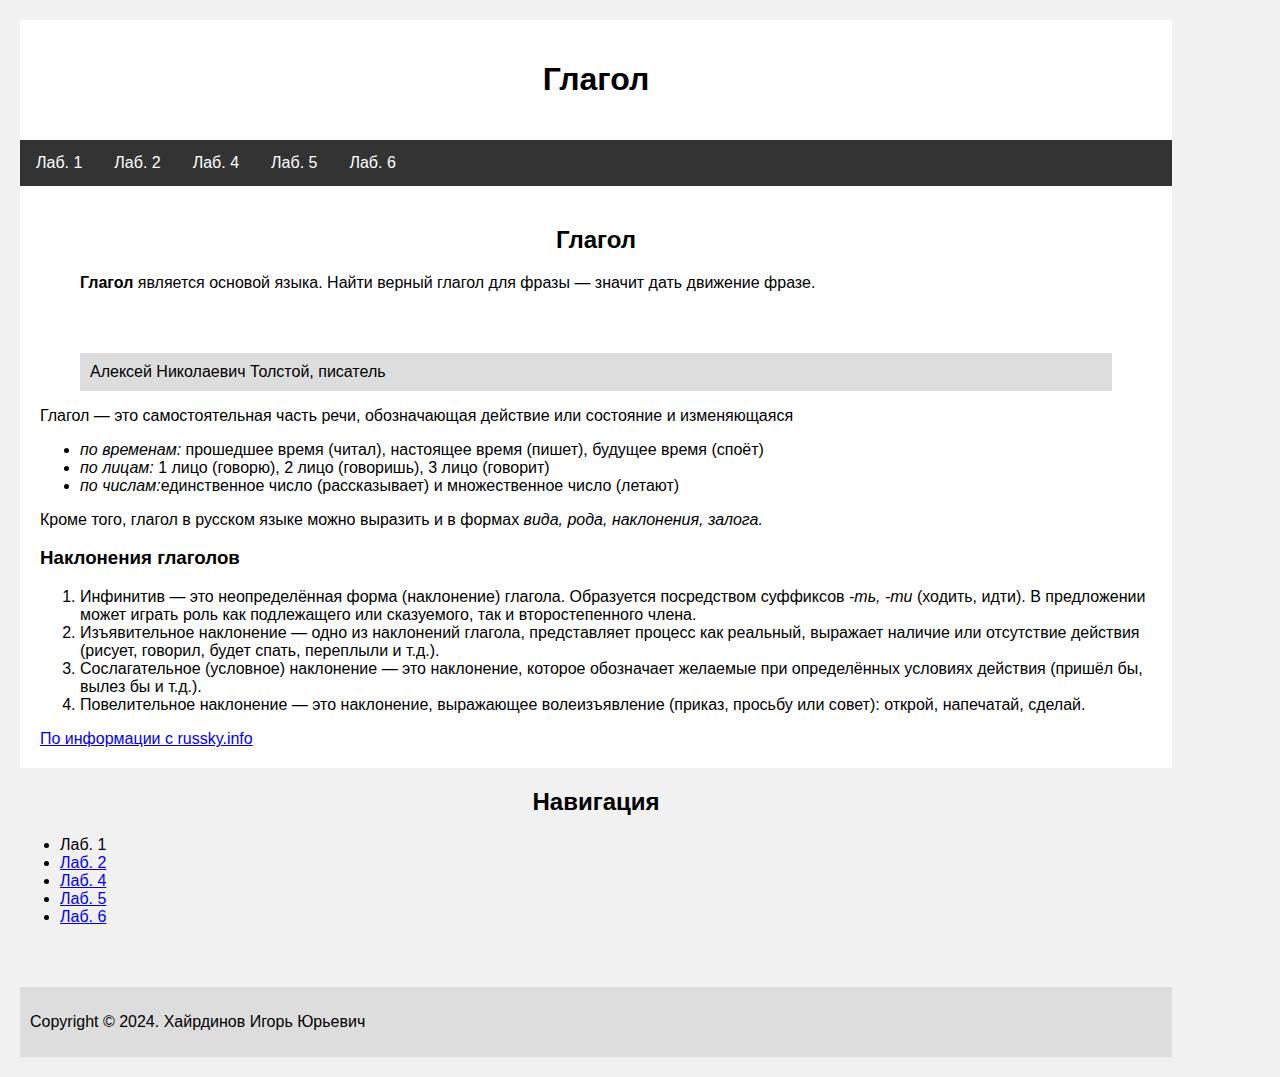
<file: index.html>
<!DOCTYPE html >
<html lang = "ru" >


<head>
	<title>Глагол</title>
	<meta charset = "utf-8" >
	<meta name = "description" content = "Глагол" >
 	<meta name = "keywords" content = "русский язык, глагол" >
 	<meta name = "author" content = "Хайрдинов Игорь Юрьевич" >
 	<link rel = "Shortcut Icon" href = "Favicon.ico" type = "image/x-icon" >
	<link rel="stylesheet" href="css/styles.css" />
</head>


<body>
	<header>
		<h1>Глагол</h1>
 	</header>
	<nav>
		<ul>
			<li><a  href = "index.html" >Лаб. 1</a></li>
			<li><a  href = "lab2.html" >Лаб. 2</a></li>
			<li><a  href = "lab4.html" >Лаб. 4</a></li>
			<li><a  href = "lab5.html" >Лаб. 5</a></li>
			<li><a  href = "lab6.html" >Лаб. 6</a></li>
		</ul>
	</nav>
	<main>
	<article>
		<h2>Глагол</h2>
      		<blockquote><b>Глагол</b> является основой языка. Найти верный глагол для фразы &mdash; значит дать движение фразе.<footer>Алексей Николаевич Толстой, писатель</footer></blockquote>
     		<p>Глагол &mdash; это самостоятельная часть речи, обозначающая действие или состояние и изменяющаяся</p>
      		<ul>
        		<li> <i>по временам:</i> прошедшее время (читал), настоящее время (пишет), будущее время (споёт)</li>
        		<li><i>по лицам:</i> 1 лицо (говорю), 2 лицо (говоришь), 3 лицо (говорит)</li>
        		<li><i>по числам:</i>единственное число (рассказывает) и множественное число (летают)</li>
      		</ul>
		<p>Кроме того, глагол в русском языке можно выразить и в формах <i>вида, рода, наклонения, залога.</i></p>
      		<h3>Наклонения глаголов</h3>
      		<ol>
        		<li>Инфинитив &mdash; это неопределённая форма (наклонение) глагола. Образуется посредством суффиксов <i>-ть, -ти</i> (ходить, идти). В предложении может играть роль как подлежащего или сказуемого, так и второстепенного члена.</li>
        		<li>Изъявительное наклонение &mdash; одно из наклонений глагола, представляет процесс как реальный, выражает наличие или отсутствие действия (рисует, говорил, будет спать, переплыли и т.д.).</li>
			<li>Сослагательное (условное) наклонение &mdash; это наклонение, которое обозначает желаемые при определённых условиях действия (пришёл бы, вылез бы и т.д.).</li>
			<li>Повелительное наклонение &mdash; это наклонение, выражающее волеизъявление (приказ, просьбу или совет): открой, напечатай, сделай.</li>
      		</ol>
      		<a href="https://russky.info/ru">По информации с russky.info</a>
	</article>
	<aside>
		<h2> Навигация </h2>
		<ul> 
			<li><a> Лаб. 1 </a></li>
 			<li><a href = "lab2.html" > Лаб. 2 </a></li>
 			<li><a href = "lab4.html" > Лаб. 4 </a></li>
 			<li><a  href = "lab5.html" >Лаб. 5</a></li>
 			<li><a  href = "lab6.html" >Лаб. 6</a></li>
 		</ul>

	</aside>
	</main>
	<footer> 
	<p> Copyright © 2024. Хайрдинов Игорь Юрьевич</p>
 	</footer>


</body>
</html>
</file>
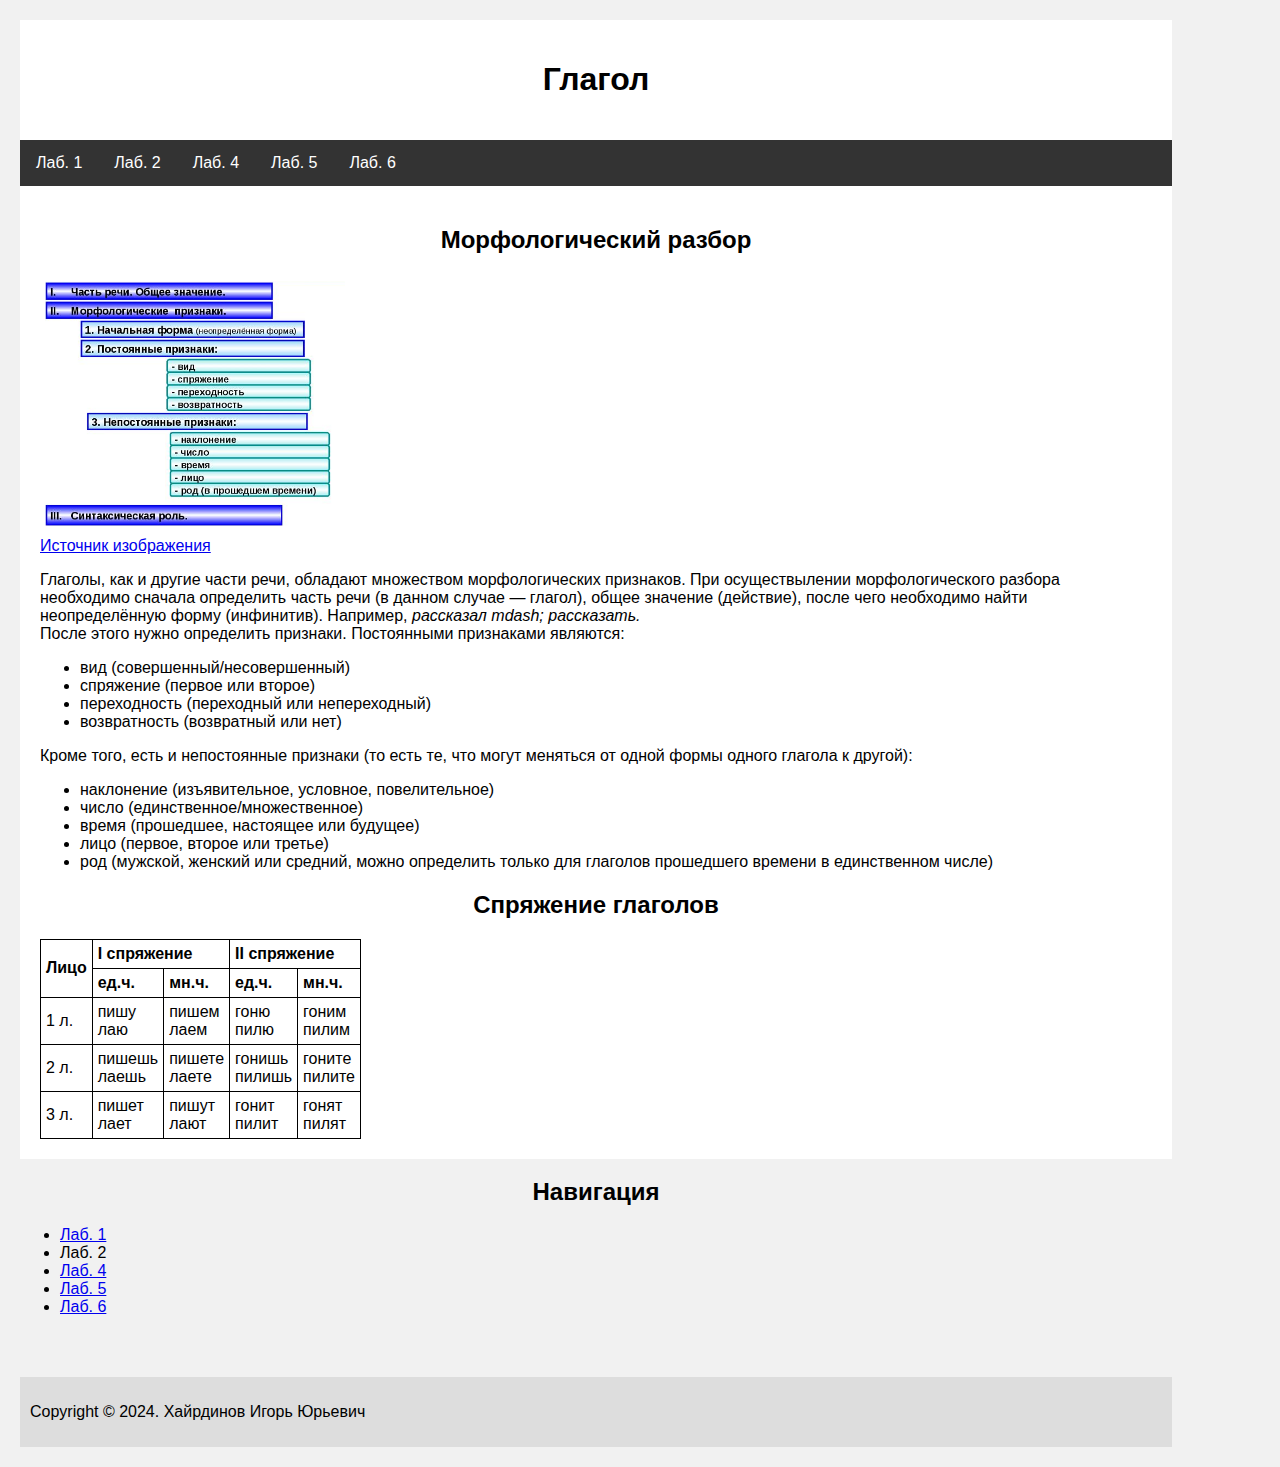
<file: lab2.html>
<!DOCTYPE html >
<html lang = "ru" >


<head>
	<title>Глагол</title>
	<meta charset = "utf-8" >
	<meta name = "description" content = "Глагол" >
 	<meta name = "keywords" content = "русский язык, глагол, морфологический разбор" >
 	<meta name = "author" content = "Хайрдинов Игорь Юрьевич" >
 	<link rel = "Shortcut Icon" href = "Favicon.ico" type = "image/x-icon" >
	<link rel="stylesheet" href="css/styles.css" />
	<style> 
		table , th , td{
 			border :  1px solid black ;
 			border-collapse :  collapse ;
		}
 		th , td{
 			padding :  5px ;
 			text-align :  left ;
		}
		img {
    			padding: 7px 5px; 
			float: none;
   		}
 	</style>

</head>


<body>
	<header>
		<h1>Глагол</h1>
 	</header>
	<nav>
		<ul>
			<li><a  href = "index.html" >Лаб. 1</a></li>
			<li><a  href = "lab2.html" >Лаб. 2</a></li>
			<li><a  href = "lab4.html" >Лаб. 4</a></li>
			<li><a  href = "lab5.html" >Лаб. 5</a></li>
			<li><a  href = "lab6.html" >Лаб. 6</a></li>
		</ul>
	</nav>
	<main>
	<article>
		<h2>Морфологический разбор</h2>
		<img src="img/img.png" width="300" alt="Глагол">
		<br>
		<a href="https://russkiiyazyk.ru/chasti-rechi/glagol/morfologicheskiy-razbor.html">Источник изображения</a>
		<p>Глаголы, как и другие части речи, обладают множеством морфологических признаков. При осуществылении морфологического разбора необходимо сначала определить часть речи (в данном случае &mdash; глагол), общее значение 		(действие), после чего необходимо найти неопределённую форму (инфинитив). Например, <i> рассказал mdash; рассказать.</i><br>
		После этого нужно определить признаки. Постоянными признаками являются:
		<ul>
			<li>вид (совершенный/несовершенный)</li>
			<li>спряжение (первое или второе)</li>
			<li>переходность (переходный или непереходный)</li>
			<li>возвратность (возвратный или нет)</li>
		</ul>
		Кроме того, есть и непостоянные признаки (то есть те, что могут меняться от одной формы одного глагола к другой):
		<ul>
			<li>наклонение (изъявительное, условное, повелительное)</li>
			<li>число (единственное/множественное)</li>
			<li>время (прошедшее, настоящее или будущее)</li>
			<li>лицо (первое, второе или третье)</li>
			<li>род (мужской, женский или средний, можно определить только для глаголов прошедшего времени в единственном числе)</li>
		</ul>
		<h2>Спряжение глаголов</h2>
		<table>
        		<tr>
          			<th rowspan="2">Лицо</th>
				<th colspan="2">I спряжение</th>
				<th colspan="2">II спряжение</th>
        		</tr>
        		<tr>
          			<th>ед.ч.</th>
          			<th>мн.ч.</th>
				<th>ед.ч.</th>
          			<th>мн.ч.</th>
        		</tr>
        		<tr>
          			<td>1 л.</td>
          			<td>пишу<br >лаю</td>
          			<td>пишем<br >лаем</td>
				<td>гоню<br >пилю</td>
          			<td>гоним<br >пилим</td>
        		</tr>
			<tr>
          			<td>2 л.</td>
          			<td>пишешь<br >лаешь</td>
          			<td>пишете<br >лаете</td>
				<td>гонишь<br >пилишь</td>
          			<td>гоните<br >пилите</td>
        		</tr>
			<tr>
          			<td>3 л.</td>
          			<td>пишет<br >лает</td>
          			<td>пишут<br >лают</td>
				<td>гонит<br >пилит</td>
          			<td>гонят<br >пилят</td>
        		</tr>
     		</table>
	</article>
	<aside>
		<h2> Навигация </h2>
		<ul> 
			<li><a href = "index.html"> Лаб. 1 </a></li>
 			<li><a> Лаб. 2 </a></li>
 			<li><a href = "lab4.html" > Лаб. 4 </a></li>
 			<li><a  href = "lab5.html" >Лаб. 5</a></li>
 			<li><a  href = "lab6.html" >Лаб. 6</a></li>

 		</ul>

	</aside>
	</main>
	<footer> 
	<p> Copyright © 2024. Хайрдинов Игорь Юрьевич</p>
 	</footer>


</body>
</html>
</file>
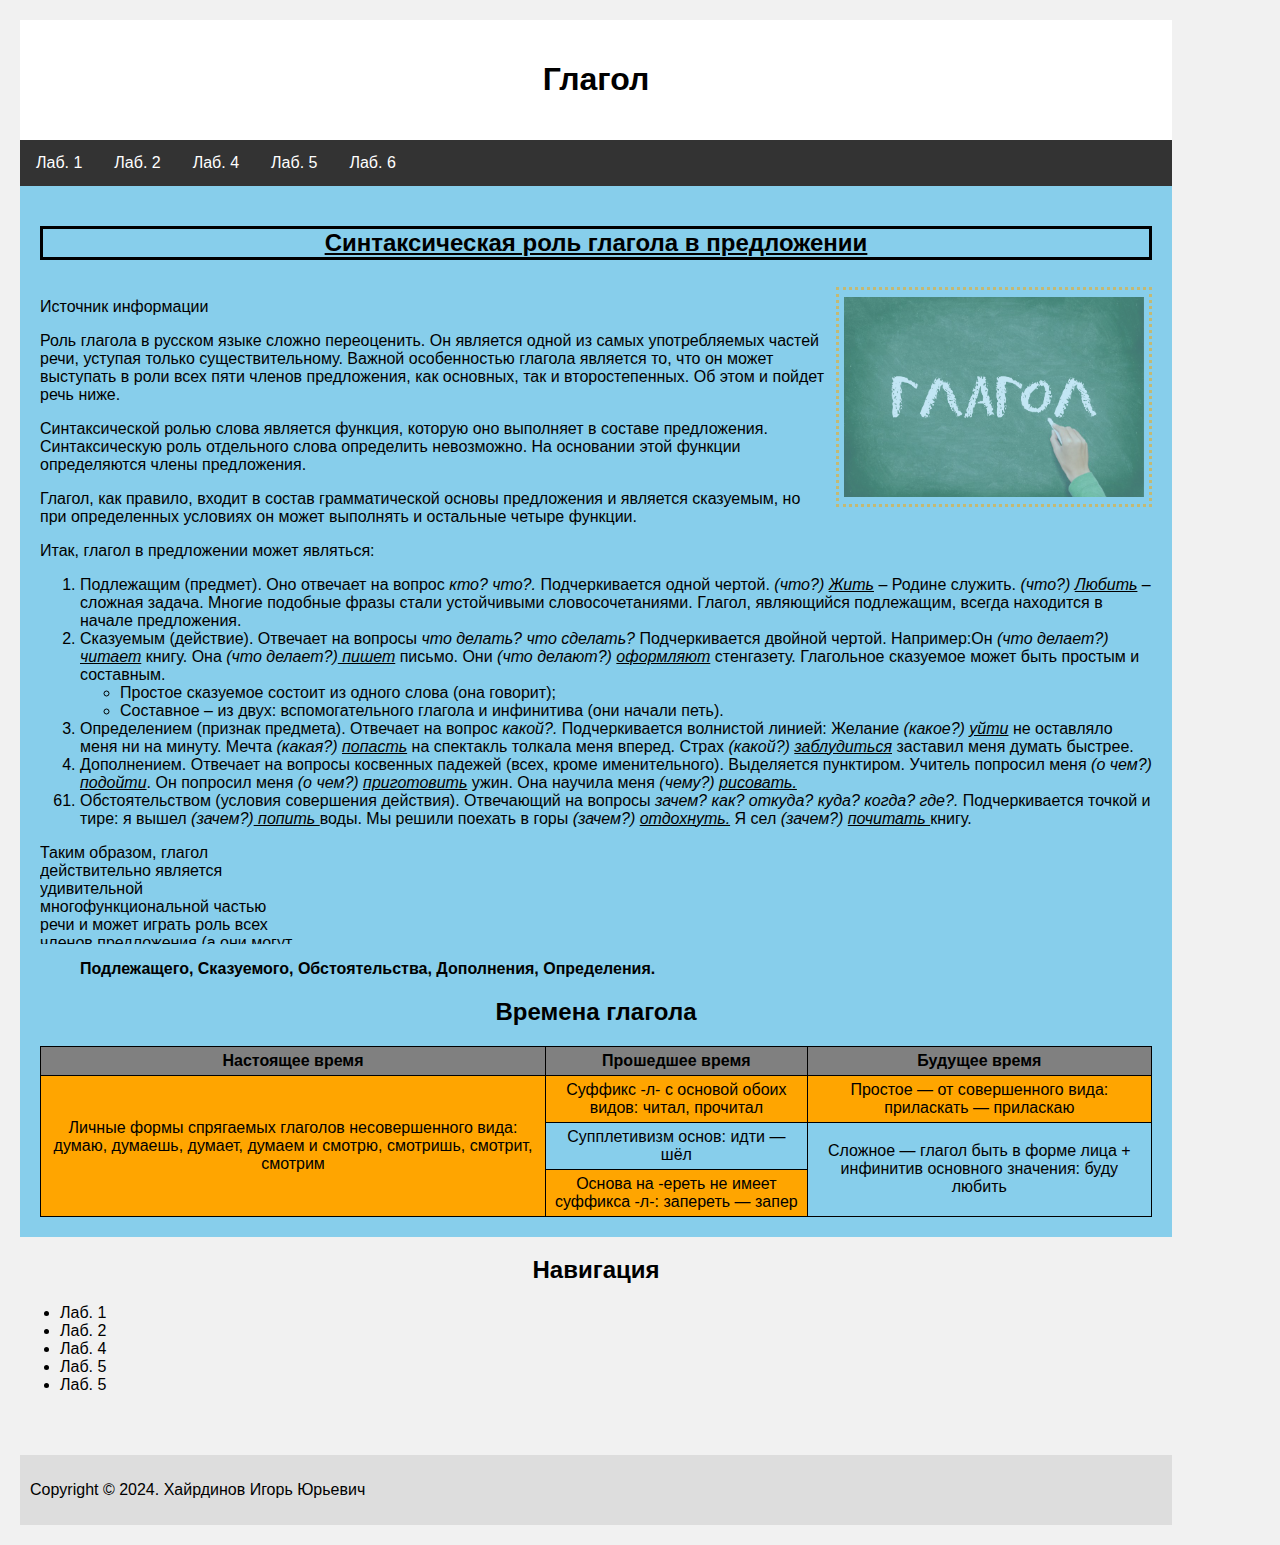
<file: lab4.html>
<!DOCTYPE html >
<html lang = "ru" >


<head>
	<title>Глагол</title>
	<meta charset = "utf-8" >
	<meta name = "description" content = "Глагол" >
 	<meta name = "keywords" content = "русский язык, глагол" >
 	<meta name = "author" content = "Хайрдинов Игорь Юрьевич" >
 	<link rel = "Shortcut Icon" href = "Favicon.ico" type = "image/x-icon" >
	<link rel="stylesheet" href="css/styles.css">
	<style> 
		table , th , td{
 			border :  1px solid black ;
 			border-collapse :  collapse ;
		}
 		th , td{
 			padding :  5px ;
 			text-align :  center ;
		}
		th{
			background-color: grey;
		}
		.chettr{
			background:orange;
		}
		img {
    			padding: 7px 5px; 
			float: none;
   		}
   		.first{
   			border: 3px solid black;
   			text-decoration: underline;
   		}
   		article{
   			background-color: #87CEEB;
   		}
   		.rightimg  {
    	float: right; /* Выравнивание по правому краю  */ 
    	margin: 7px 0 7px 7px; /* Отступы вокруг картинки */
    	border: 3px dotted orange;
    	opacity: 0.5;
   		}
   		ul.mynav li{
   			display: inline;
   			font-weight: bold;
   		}
   		.pj{
   			width:261px;
   			height:100px;
   			overflow-y: scroll;
   		}
   		a{
   			text-decoration:none;
   			color:black;
   		}
   		a:hover{
   			text-decoration: underline;
   		}
   		a:visited{
   			color: violet;
   		}
 	</style>
</head>
<body>
	<header>
		<h1>Глагол</h1>
 	</header>
	<nav>
		<ul>
			<li><a  href = "index.html" >Лаб. 1</a></li>
			<li><a  href = "lab2.html" >Лаб. 2</a></li>
			<li><a  href = "lab4.html" >Лаб. 4</a></li>
			<li><a  href = "lab5.html" >Лаб. 5</a></li>
			<li><a  href = "lab6.html" >Лаб. 6</a></li>
		</ul>
	</nav>
	<main>
	<article>
		<h2 class="first">Синтаксическая роль глагола в предложении</h2>
		<img src="img/glagol.jpg" width="300" alt="Глагол" class="rightimg">
		<br>
		<a href="https://russkyaz.ru/slova/glagoly/sintaksicheskaya-rol-glagola.html">Источник информации</a>
		<p>Роль глагола в русском языке сложно переоценить. Он является одной из самых употребляемых частей речи, уступая только существительному. Важной особенностью глагола является то, что он может выступать в роли всех пяти членов предложения, как основных, так и второстепенных. Об этом и пойдет речь ниже.</p>
		<p>Синтаксической ролью слова является функция, которую оно выполняет в составе предложения. Синтаксическую роль отдельного слова определить невозможно. На основании этой функции определяются члены предложения.</p>
		<p>Глагол, как правило, входит в состав грамматической основы предложения и является сказуемым, но при определенных условиях он может выполнять и остальные четыре функции.</p>
		<p>Итак, глагол в предложении может являться:</p>
		<ol>
			<li>Подлежащим (предмет). Оно отвечает на вопрос <i>кто? что?.</i> Подчеркивается одной чертой. <i>(что?) <u>Жить</u></i> – Родине служить. <i>(что?) <u>Любить</u></i> – сложная задача. Многие подобные фразы стали устойчивыми словосочетаниями. Глагол, являющийся подлежащим, всегда находится в начале предложения.</li>
			<li>Сказуемым (действие). Отвечает на вопросы <i>что делать? что сделать?</i> Подчеркивается двойной чертой. Например:Он <i>(что делает?) <u>читает</u></i> книгу. Она <i>(что делает?)<u> пишет</u></i> письмо. Они <i>(что делают?) <u>оформляют</u></i> стенгазету.  Глагольное сказуемое может быть простым и составным. 
				<ul>
					<li>Простое сказуемое состоит из одного слова (она говорит);</li>
					<li>Составное – из двух: вспомогательного глагола и инфинитива (они начали петь).</li>
				</ul>
			</li>
			<li>Определением (признак предмета). Отвечает на вопрос<i> какой?.</i> Подчеркивается волнистой линией: Желание <i>(какое?) <u>уйти</u></i> не оставляло меня ни на минуту. Мечта <i>(какая?) <u>попасть</u></i> на спектакль толкала меня вперед. Страх <i>(какой?) <u>заблудиться</u></i> заставил меня думать быстрее.</li>
			<li>Дополнением. Отвечает на вопросы косвенных падежей (всех, кроме именительного). Выделяется пунктиром. Учитель попросил меня <i>(о чем?) <u>подойти</u></i>. Он попросил меня <i>(о чем?) <u>приготовить</u></i> ужин. Она научила меня <i>(чему?) <u>рисовать.</u></i></li>
			<li value="61">Обстоятельством (условия совершения действия). Отвечающий на вопросы <i>зачем? как? откуда? куда? когда? где?.</i> Подчеркивается точкой и тире: я вышел <i>(зачем?)<u> попить </u></i>воды. Мы решили поехать в горы <i>(зачем?) <u>отдохнуть.</u></i> Я сел <i>(зачем?) <u>почитать </u></i>книгу.</li>
		</ol>
		<p class="pj">Таким образом, глагол действительно является удивительной многофункциональной частью речи и может играть роль всех членов предложения (а они могут быть как главными, так и второстепенными):</p>
		
  <ul class="mynav">
    <li>Подлежащего, </li>
    <li>Сказуемого, </li>
    <li>Обстоятельства, </li>
    <li>Дополнения, </li>
    <li>Определения.</li>
  </ul>

		<h2>Времена глагола</h2>
		<table>
        		<tr>
          			<th>Настоящее время</th>
					<th>Прошедшее время</th>
					<th>Будущее время</th>
        		</tr>
        		<tr class="chettr">
          			<td rowspan="3">Личные формы спрягаемых глаголов несовершенного вида: думаю, думаешь, думает, думаем и смотрю, смотришь, смотрит, смотрим</td>
          			<td>Суффикс -л- с основой обоих видов: читал, прочитал</td>
					<td>Простое &mdash; от совершенного вида: приласкать &mdash; приласкаю</td>
        		</tr>
        		<tr>
          			<td>Супплетивизм основ: идти &mdash; шёл</td>
          			<td rowspan="2">Сложное &mdash; глагол быть в форме лица + инфинитив основного значения: буду любить</td>
        		</tr>
				<tr class="chettr">
          			<td>Основа на -ереть не имеет суффикса -л-: запереть &mdash; запер</td>
        		</tr>
     	</table>
	</article>
	<aside>
		<h2> Навигация </h2>
		<ul> 
			<li><a href = "index.html"> Лаб. 1 </a></li>
 			<li><a href = "lab2.html" > Лаб. 2 </a></li>
 			<li><a> Лаб. 4 </a></li>
 			<li><a  href = "lab5.html" >Лаб. 5</a></li>
 			<li><a  href = "lab6.html" >Лаб. 5</a></li>
 		</ul>

	</aside>
	</main>
	<footer> 
	<p> Copyright © 2024. Хайрдинов Игорь Юрьевич</p>
 	</footer>


</body>
</html>
</file>
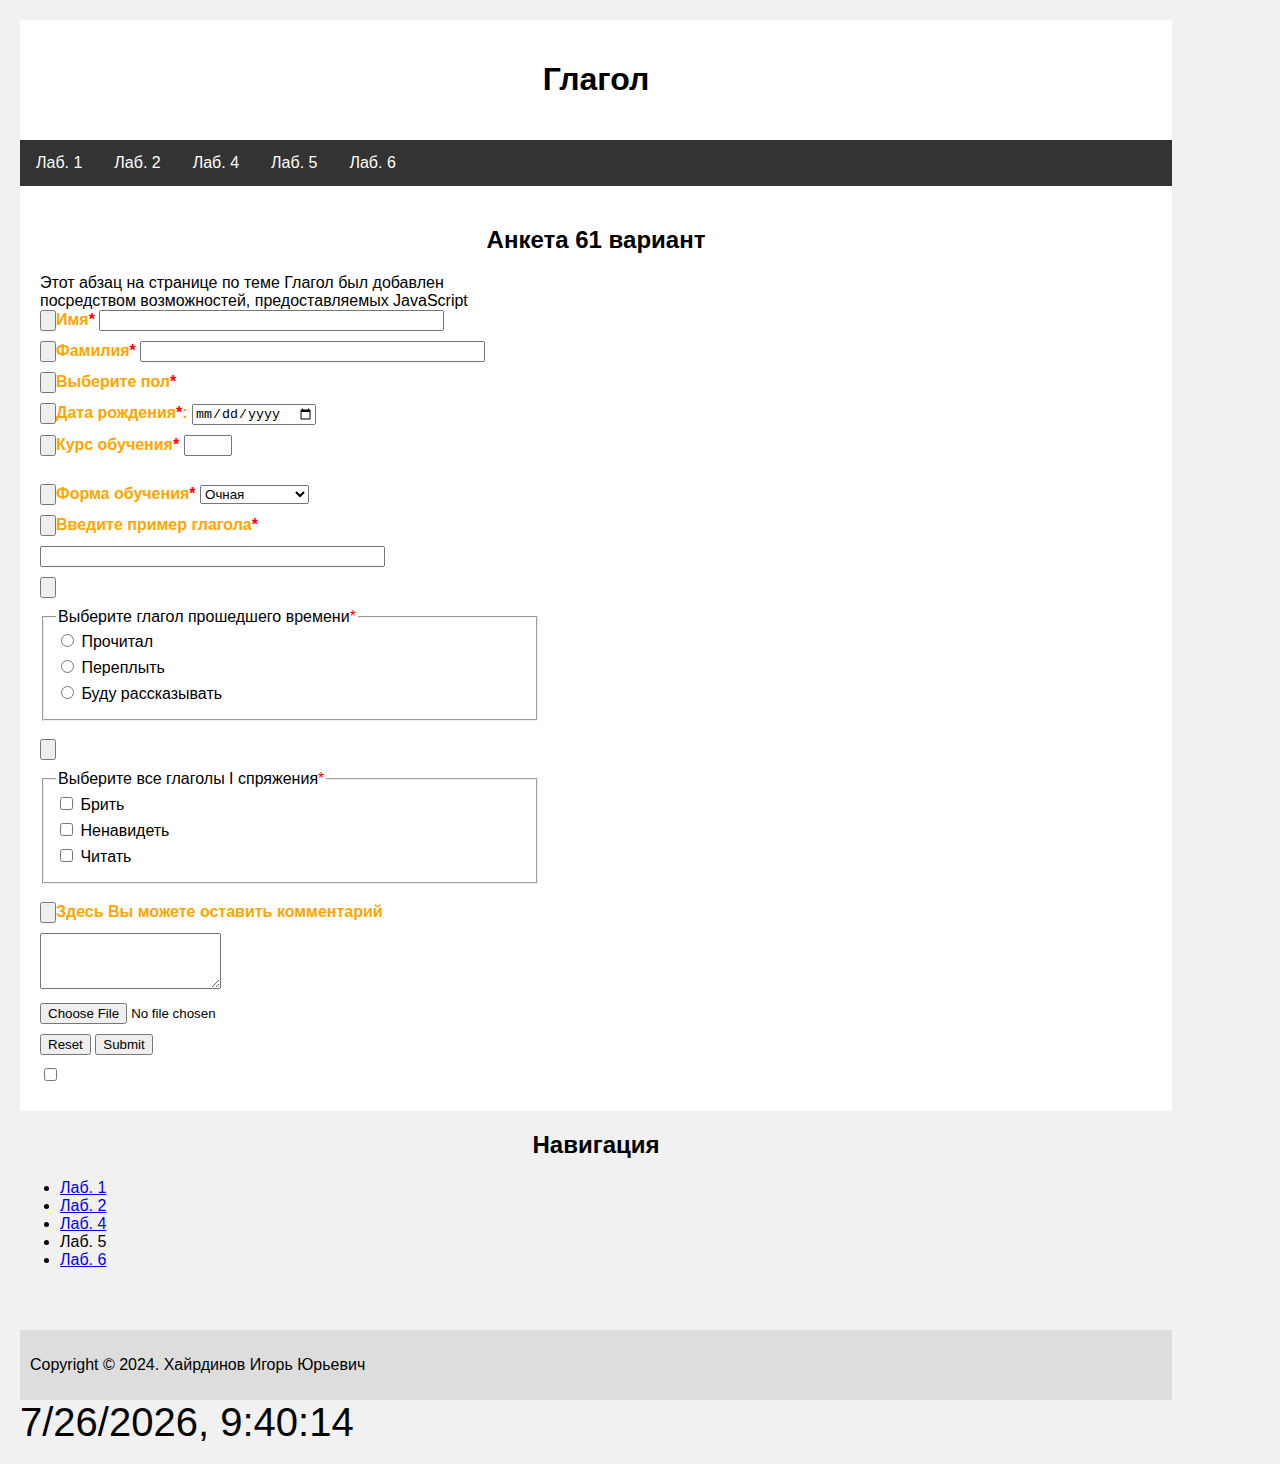
<file: lab5.html>
<!DOCTYPE html>
<html lang = "ru" >


<head>
	<title>Глагол</title>
	<meta charset = "utf-8" >
	<meta name = "description" content = "Глагол" >
 	<meta name = "keywords" content = "русский язык, глагол" >
 	<meta name = "author" content = "Хайрдинов Игорь Юрьевич" >
 	<link rel = "Shortcut Icon" href = "Favicon.ico" type = "image/x-icon" >
	<link rel="stylesheet" href="css/styles.css">
	<style>
		form{
			max-width:500px;
		}
		input, select, textarea{
			margin-bottom:10px;
		}
		.s{
		color:red;
	}
	</style>
	<script src="js/lab5.js"></script>
</head>
<body>
	<header>
		<h1>Глагол</h1>
 	</header>
	<nav>
		<ul>
			<li><a  href = "index.html" >Лаб. 1</a></li>
			<li><a  href = "lab2.html" >Лаб. 2</a></li>
			<li><a  href = "lab4.html" >Лаб. 4</a></li>
			<li><a  href = "lab5.html" >Лаб. 5</a></li>
			<li><a  href = "lab6.html" >Лаб. 6</a></li>
		</ul>
	</nav>
	<main>
	<article>
		<h2 id = "idh2">Анкета</h2>
		<form id="auth" action="" method="GET" name="Forma">
			<label id = "nameFieldlabel" for="nameField">Имя<span class=s>*</span></label>
			<input id="nameField" type="text" size="40" name="Name" required> <br>
			<label id="familyFieldlabel" for="familyField">Фамилия<span class=s>*</span></label>
			<input id="familyField" type="text" size="40" name="Family" required><br>
			<label id="sexFieldlabel" for="sexField">Выберите пол<span class=s>*</span></label>
			<select id="sexField" name="sexselect" required>
  				<option value="m" name="male" selected>Мужской</option>
  				<option value="f" name="female" >Женский</option>
  				<option value="n" name="none">Не хочу раскрывать</option>
			</select><br>
			<label id="datelabel" for="date">Дата рождения<span class=s>*</span>: </label>
            <input type="date" id="date" name="date"required><br>
            <label id="kursFieldlabel" for="kursField">Курс обучения<span class=s>*</span></label>
            <input id="kursField" type="number" size="10" name="Nkurs" required min="1" max="5"> <br>
			<br>
			<label id="formFieldlabel" for="formField">Форма обучения<span class=s>*</span></label>
			<select id="formField" name="formselect" required>
  				<option value="o" name="och" selected>Очная</option>
  				<option value="z" name="zaoch" >Заочная</option>
			</select><br>
			<label id="verbFieldlabel" for="verbField">Введите пример глагола<span class=s>*</span></label>
			<input id="verbField" type="text" size="40" name="Verb" required> <br>
			<fieldset id="glvr" name="glagolvremya" required>
   				<legend>Выберите глагол прошедшего времени<span class=s>*</span></legend>
     				<input type="radio" value="1" name="r1otvet1"> Прочитал<br>
     				<input type="radio" value="2" name="r1otvet2"> Переплыть<br>
     				<input type="radio" value="3" name="r1otvet3"> Буду рассказывать
  			</fieldset>
  			<br>
			<fieldset id="glsp" name="glagolspryajeniye" required>
   				<legend>Выберите все глаголы I спряжения<span class=s>*</span></legend>
     				<input type="checkbox" value="1" name="r2otvet1"> Брить<br>
     				<input type="checkbox" value="2" name="r2otvet2"> Ненавидеть<br>
     				<input type="checkbox" value="3" name="r2otvet3"> Читать
  			</fieldset>
  			<br>
  			<label id="commentFieldlabel" for="commentField">Здесь Вы можете оставить комментарий</label>
  			<br>
			<TEXTAREA style="height:50px;max-width:400px" id="commentField" name="Comment"></TEXTAREA>
			<br>
			<input type="file" name="f">
			<br>
			<input type="reset" id="Reset">
			<input type="submit" id="Submit">
		</form>
	</article>
	<aside>
		<h2> Навигация </h2>
		<ul> 
			<li><a href = "index.html"> Лаб. 1 </a></li>
 			<li><a href = "lab2.html" > Лаб. 2 </a></li>
 			<li><a href = "lab4.html"> Лаб. 4 </a></li>
 			<li><a>Лаб. 5</a></li>
 			<li><a  href = "lab6.html" >Лаб. 6</a></li>
 		</ul>

	</aside>
	</main>
	<footer> 
	<p> Copyright © 2024. Хайрдинов Игорь Юрьевич</p>
 	</footer>


</body>
</html>
</file>
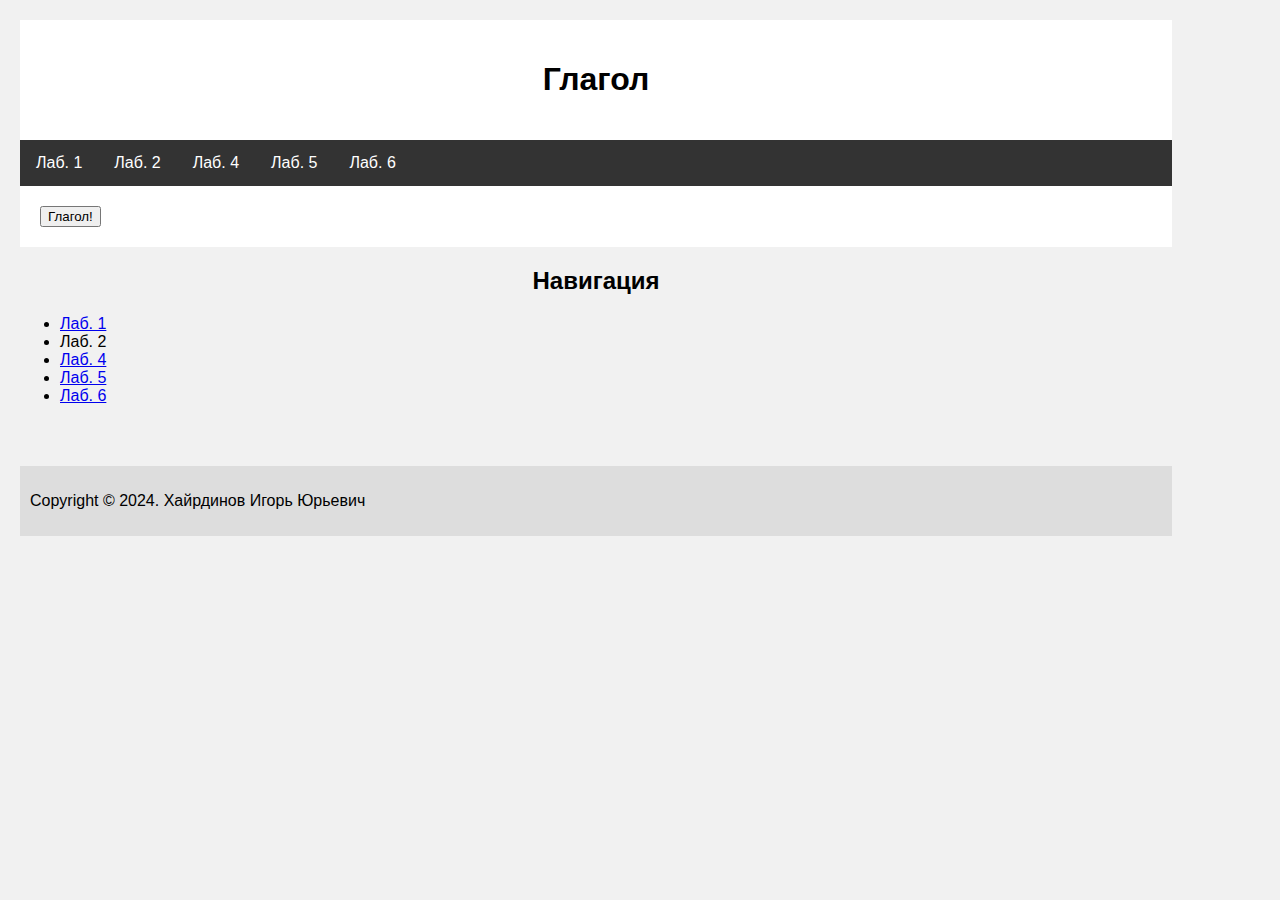
<file: lab6.html>
<!DOCTYPE html >
<html lang = "ru" >


<head>
	<title>Не глагол</title>
	<meta charset = "utf-8" >
	<meta name = "description" content = "Глагол" >
 	<meta name = "keywords" content = "русский язык, глагол, морфологический разбор" >
 	<meta name = "author" content = "Хайрдинов Игорь Юрьевич" >
 	<link rel = "Shortcut Icon" href = "Favicon.ico" type = "image/x-icon" >
	<link rel="stylesheet" href="css/styles.css" />
	<style> 
		table , th , td{
 			border :  1px solid black ;
 			border-collapse :  collapse ;
		}
 		th , td{
 			padding :  5px ;
 			text-align :  left ;
		}
		img {
    			padding: 7px 5px; 
			float: none;
   		}
 	</style>
 	<script src="js/script.js"></script>
</head>
<body>
	<header>
		<h1>Глагол</h1>
 	</header>
	<nav>
		<ul>
			<li><a  href = "index.html" >Лаб. 1</a></li>
			<li><a  href = "lab2.html" >Лаб. 2</a></li>
			<li><a  href = "lab4.html" >Лаб. 4</a></li>
			<li><a  href = "lab5.html" >Лаб. 5</a></li>
			<li><a  href = "lab6.html" >Лаб. 6</a></li>
		</ul>
	</nav>
	<main>
	<article>
		<input type="button" onclick="Glagol();" value ="Глагол!">
	</article>
	<aside>
		<h2> Навигация </h2>
		<ul> 
			<li><a href = "index.html"> Лаб. 1 </a></li>
 			<li><a> Лаб. 2 </a></li>
 			<li><a href = "lab4.html" > Лаб. 4 </a></li>
 			<li><a  href = "lab5.html" >Лаб. 5</a></li>
 			<li><a  href = "#" >Лаб. 6</a></li>

 		</ul>

	</aside>
	</main>
	<footer> 
	<p> Copyright © 2024. Хайрдинов Игорь Юрьевич</p>
 	</footer>


</body>
</html>
</file>
<file: css/styles.css>
body{
	background:#f1f1f1;
	font-family:Arial,Helvetica,sans-serif;
	width:90%;
	margin:0;
	padding:20px;
}
h1,h2{
	text-align:center;
}
header{
	background:white;
	padding:20px;
}
nav ul{
	list-style-type: none;
	overflow: hidden;
	background:#333;
	margin:0;
	padding:0;
}
nav li{
	float:left;
}
nav li a{
	display: block;
 	color: #FFF;
 	text-align: center;
 	text-decoration: none;
 	padding: 14px 16px;

}
nav li a:hover{
	background:#111;
}
article{
	background:white;
	padding:20px;
}
footer{
	background:#ddd;
	margin-top:61px;
	padding:10px;
}
.newclassname{
	color:darkred;
}
</file>
